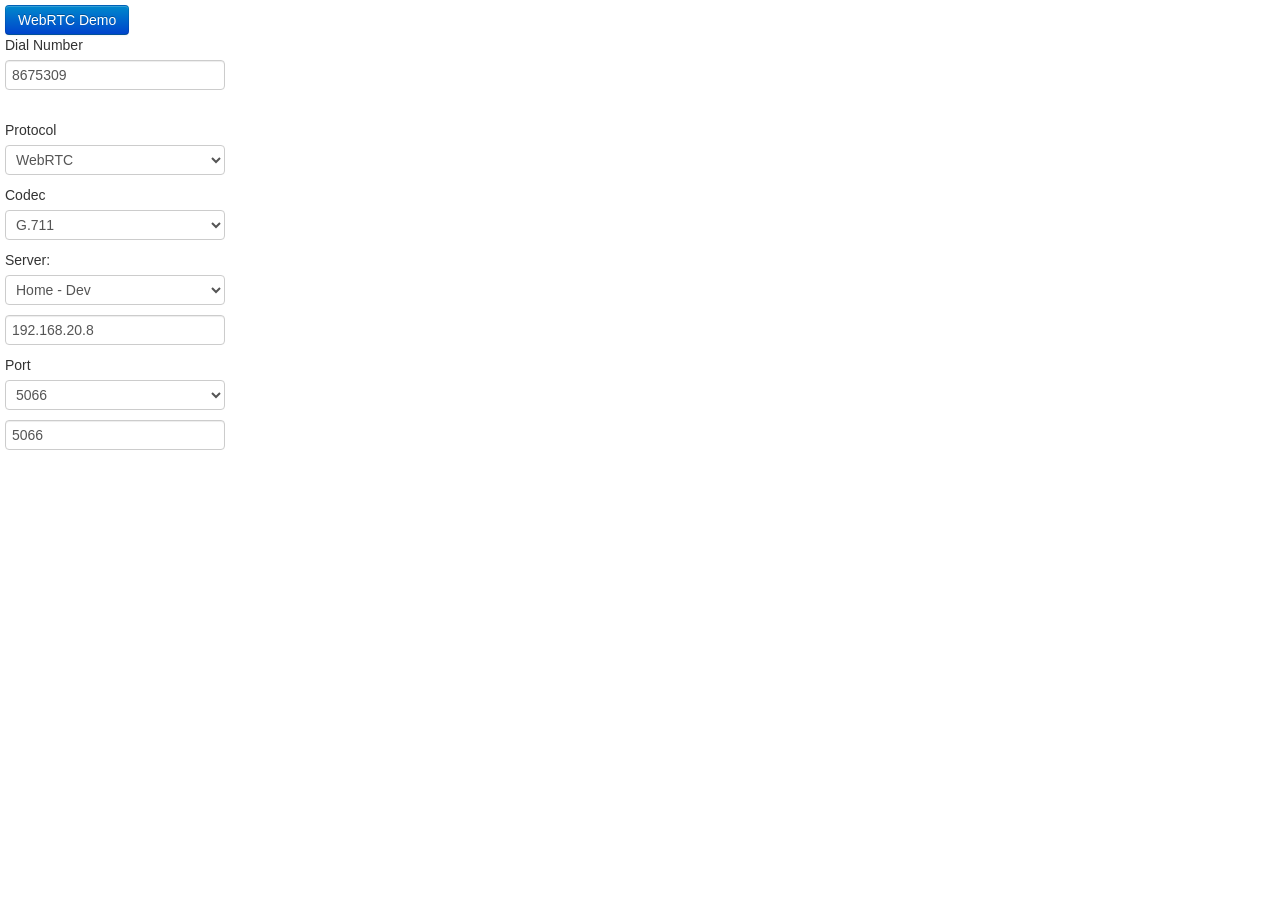
<file: web-app/webphone/index.html>
<!DOCTYPE html>
<html ng-app="webbuttonApp" id="ng-app" lang="en">
<head>

    <title ng-bind="'myApp &mdash; ' + title">WebPhone - Demo</title>

    <script src="http://code.jquery.com/jquery-1.10.2.min.js"></script>
    <script src="libs/bootstrap/js/bootstrap.js"></script>

    <link href="libs/bootstrap/css/bootstrap.css" rel="stylesheet">
    <link href="libs/bootstrap/css/bootstrap-responsive.css" rel="stylesheet">
    <link href="styles/webbuttonstyles.css" rel="stylesheet">

    <script type="text/javascript">
        var protocol = "no-protocol";
        var codec = "no-codec";
        var server = "no-server";
        var port = "no-port";

        function launchWebButtonPhone(){

            var options = {
                height: 400, // sets the height in pixels of the window.
                width: 340, // sets the width in pixels of the window.
                toolbar: 0, // determines whether a toolbar (includes the forward and back buttons) is displayed {1 (YES) or 0 (NO)}.
                scrollbars: 0, // determines whether scrollbars appear on the window {1 (YES) or 0 (NO)}.
                status: 0, // whether a status line appears at the bottom of the window {1 (YES) or 0 (NO)}.
                resizable: 0, // whether the window can be resized {1 (YES) or 0 (NO)}. Can also be overloaded using resizable.
                left: 0, // left position when the window appears.
                top: 0, // top position when the window appears.
                center: 0, // should we center the window? {1 (YES) or 0 (NO)}. overrides top and left
                createnew: 0, // should we create a new window for each occurance {1 (YES) or 0 (NO)}.
                location: 0, // determines whether the address bar is displayed {1 (YES) or 0 (NO)}.
                menubar: 0 // determines whether the menu bar is displayed {1 (YES) or 0 (NO)}.
            };

            var parameters = "location=" + options.location +
                    ",menubar=" + options.menubar +
                    ",height=" + options.height +
                    ",width=" + options.width +
                    ",toolbar=" + options.toolbar +
                    ",scrollbars=" + options.scrollbars +
                    ",status=" + options.status +
                    ",resizable=" + options.resizable +
                    ",left=" + options.left +
                    ",screenX=" + options.left +
                    ",top=" + options.top +
                    ",screenY=" + options.top;

            window.open('WebRTC.html?ringToAddress=' + $("#ringToAddress").val() +
            '&protocol=' + $('#protocol').val() + '&codec=' + $('#codec').val() + '&server=' + $('#server').val() + '&port=' + $('#port').val(),'',parameters);
            console.log("PROTOCOL: " + $('#protocol').val());
            console.log("CODEC: " + $('#codec').val());
            console.log("SERVER: " + $('#server').val());
            console.log("PORT: " + $('#port').val());
        }


    </script>

    <style>
        body{ overflow-x:hidden;overflow-y:hidden; }
    </style>

</head>

<body>

<div class="container" style="margin: 5px;  ">

    <button class="btn btn-primary" onclick='launchWebButtonPhone();'>WebRTC Demo</button>

    <label for="ringToAddress">Dial Number</label>
    <input id="ringToAddress" type="text" value="8675309" />
    <br >   <br >

    <div class="btn-group">
	  <div>
	  <label for="protocol">Protocol</label>

	  <select id="protocol" name="protocol">
		<option value="webrtc">WebRTC</option>
		<option value="flash">Flash</option>
	  </select>
    	  </div>
	  <div>
	  <label for="codec">Codec</label>
          <select  id="codec" name="codec" >
                <option value="g711">G.711</option>
                <option value="g729">G.729</option>
                <option value="opus">OPUS</option>
                <option value="speex">SPEEX</option>
          </select>
	  </div>
	  <div>
	  <label for="server">Server:</label>
	  <select  id="serversuggest" name="serversuggest" onchange="$('#server').val(this.value)">
          <option value="192.168.20.8">Home - Dev</option>
          <option value="68.5.232.78">Home - Public</option>
          <option value="192.168.20.2">Home - Private</option>
      </select>
	  <div><input type="text" name="server" id="server" value="192.168.20.8"></div>
	  </div>
	  <div>
          <label for="port">Port</label>
	  <select id="portsuggest" name="portsuggest" onchange="$('#port').val(this.value)">
                <option>5066</option>
                <option>443</option>
                <option>1935</option>          
	  </select>
          <div><input type="text" name="port" id="port" value="5066"></div>
	  </div>
	 
	</div>

    </div>


</div>

</body>

</html>
</file>
<file: web-app/webphone/styles/webbuttonstyles.css>
.microphoneSettingsDiv {
    border: 1px solid black;
    display: inline-block;
    width: 250px;
}
.microphoneSettingsDiv.opened > .body { display: block; }
.microphoneSettingsDiv.closed > .body { display: none; }
.microphoneSettingsDiv > .title {
    background-color: black;
    color: white;
    padding: .1em .3em;
    cursor: pointer;
}
.microphoneSettingsDiv > .body {
    padding: .1em .3em;
}

.webbuttonapp_visible { display: block; }
.webbuttonapp_hidden { display: none; }

.microphoneIconLeft {
    background-image: url("../assets/images/microphone-large.png");
    padding-left:120px;
    height:170px;
    background-repeat: no-repeat;
}

.microphoneAccessDenied {
    background-image: url("../assets/images/stop.png");
    padding-left:140px;
    height:170px;
    background-repeat: no-repeat;
}

.phoneCallIcon {
    background-image: url("../assets/images/phone.png");
    padding-left:140px;
    height:130px;
    float:left;
    background-repeat: no-repeat;
}

.outboundControllerContent {
    text-align: center !important;
    margin-left: auto;
    margin-right: auto;
}

.outboundController_controlButton {
    margin: 3px;
    width: 100px;
}

.outboundController_controlButton li {
    margin: 3px;
}

.keyPadButton {
    height: 40px;
    width: 70px;
    font-size: 9px;
    padding:5px;
    margin: 1px;
}

.keyPadStyles {
    padding:5px;
}

body {
    overflow:hidden;
    padding:0px;
}

.outboundController_title {
    font-size: 15px;
    font-weight: bold;
}


hr {
    height: 1px;
}

.horizontalRule {
    min-height: 1px;
    clear:both; width:100%;
    border-bottom:1px solid #d1d1d1;
    height:1px; padding-top:5px;
    margin-top:5px;
    margin-bottom:5px;
}

div {
    font-size: 10px;
}

.webbuttonapp_hidden { display: none; }
</file>
